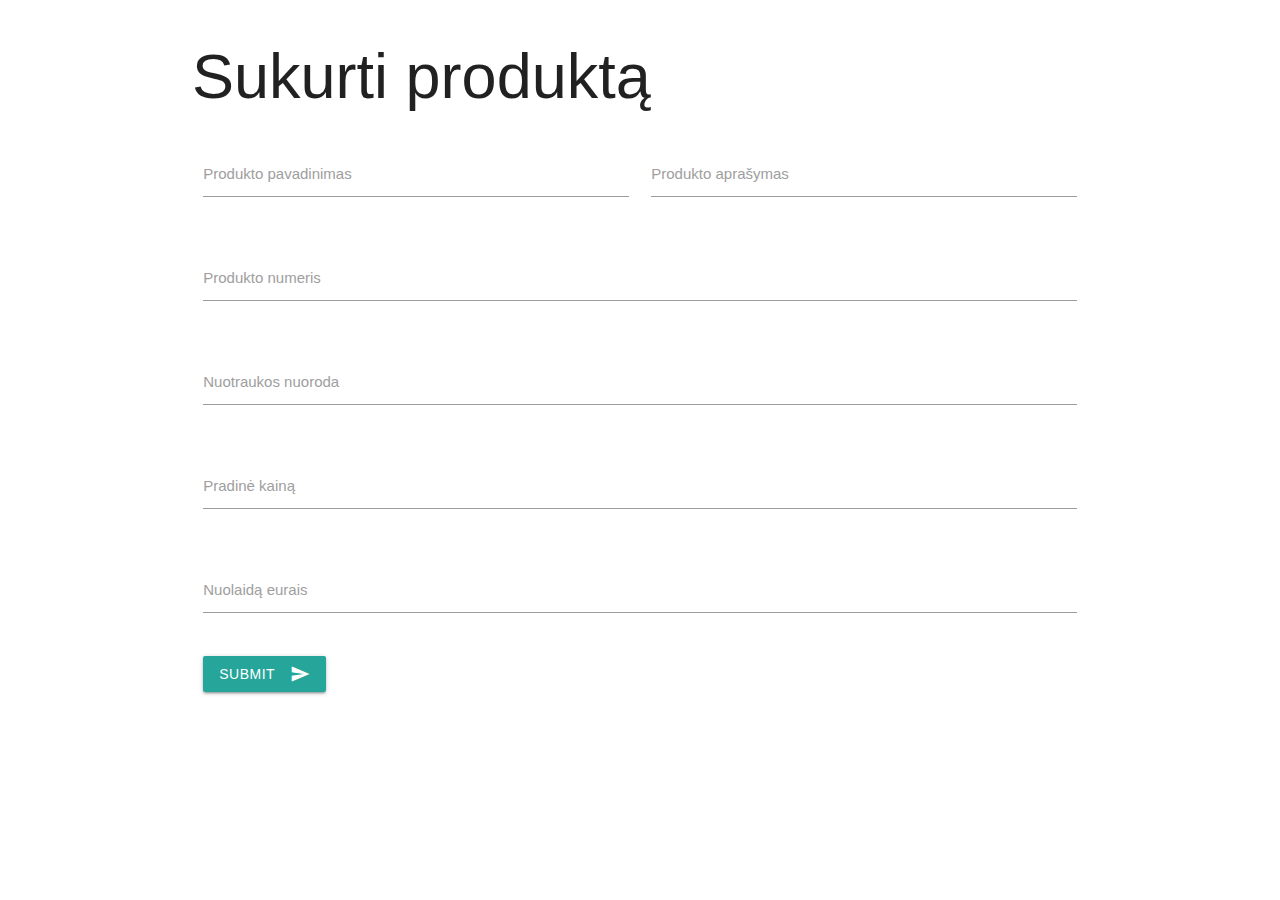
<file: frontend/admin.html>
<!DOCTYPE html>
<html>
  <head>
    <meta charset="UTF-8" />
    <!--Import Google Icon Font-->
    <link
      href="https://fonts.googleapis.com/icon?family=Material+Icons"
      rel="stylesheet"
    />
    <!--Import materialize.css-->
    <link
      type="text/css"
      rel="stylesheet"
      href="css/materialize.css"
      media="screen,projection"
    />
    <link
      rel="icon"
      href="https://raw.githubusercontent.com/DeimantasKukis/WEB/master/eShopPIctures/logo_spa.png"
      type="image/x-icon"
    />

    <title>Result Spa</title>
    <!--Let browser know website is optimized for mobile-->
    <meta name="viewport" content="width=device-width, initial-scale=1.0" />
  </head>

  <body>
    <div class="row container">
      <h1>Sukurti produktą</h1>
      <form class="col s12">
        <div class="row">
          <div class="input-field col s6">
            <input
              id="productName"
              type="text"
              class="validate"
              autocomplete="off"
            />
            <label for="productName">Produkto pavadinimas</label>
          </div>
          <div class="input-field col s6">
            <input id="productDescription" type="text" class="validate" />
            <label for="productDescription">Produkto aprašymas</label>
          </div>
        </div>

        <div class="row">
          <div class="input-field col s12">
            <input id="productId" type="text" class="validate" />
            <label for="productId">Produkto numeris</label>
          </div>
        </div>

        <div class="row">
          <div class="input-field col s12">
            <input id="photo" type="text" class="validate" />
            <label for="photo">Nuotraukos nuoroda</label>
          </div>
        </div>

        <div class="row">
          <div class="input-field col s12">
            <input id="startPrice" type="text" class="validate" />
            <label for="startPrice">Pradinė kainą</label>
          </div>
        </div>
        <div class="row">
          <div class="input-field col s12">
            <input id="discount" type="text" class="validate" />
            <label for="discount">Nuolaidą eurais</label>
          </div>
        </div>

        <button class="btn waves-effect waves-light" id="send">
          Submit
          <i class="material-icons right">send</i>
        </button>
      </form>
    </div>
    <script type="text/javascript" src="js/materialize.min.js"></script>
    <script type="text/javascript" src="js/ProductClient.js"></script>
    <script type="text/javascript" src="js/library.js"></script>
    <script>
      document.addEventListener("DOMContentLoaded", function () {
        var elems = document.querySelectorAll(".datepicker");
        let options = { format: "yyyy-mm-dd" };
        var instances = M.Datepicker.init(elems, options);
      });
    </script>
    <script>
      document.getElementById("send").addEventListener("click", function () {
        event.preventDefault();

        let product = {
          productName: document.getElementById("productName").value,
          Id: document.getElementById("productId").value,
          photo: document.getElementById("photo").value,
          startPrice: document.getElementById("startPrice").value,
          discount: document.getElementById("discount").value,
          productDescription:
            document.getElementById("productDescription").value,
        };

        createProduct(product).then((response) => console.log(response));
      });
    </script>
  </body>
</html>
</file>
